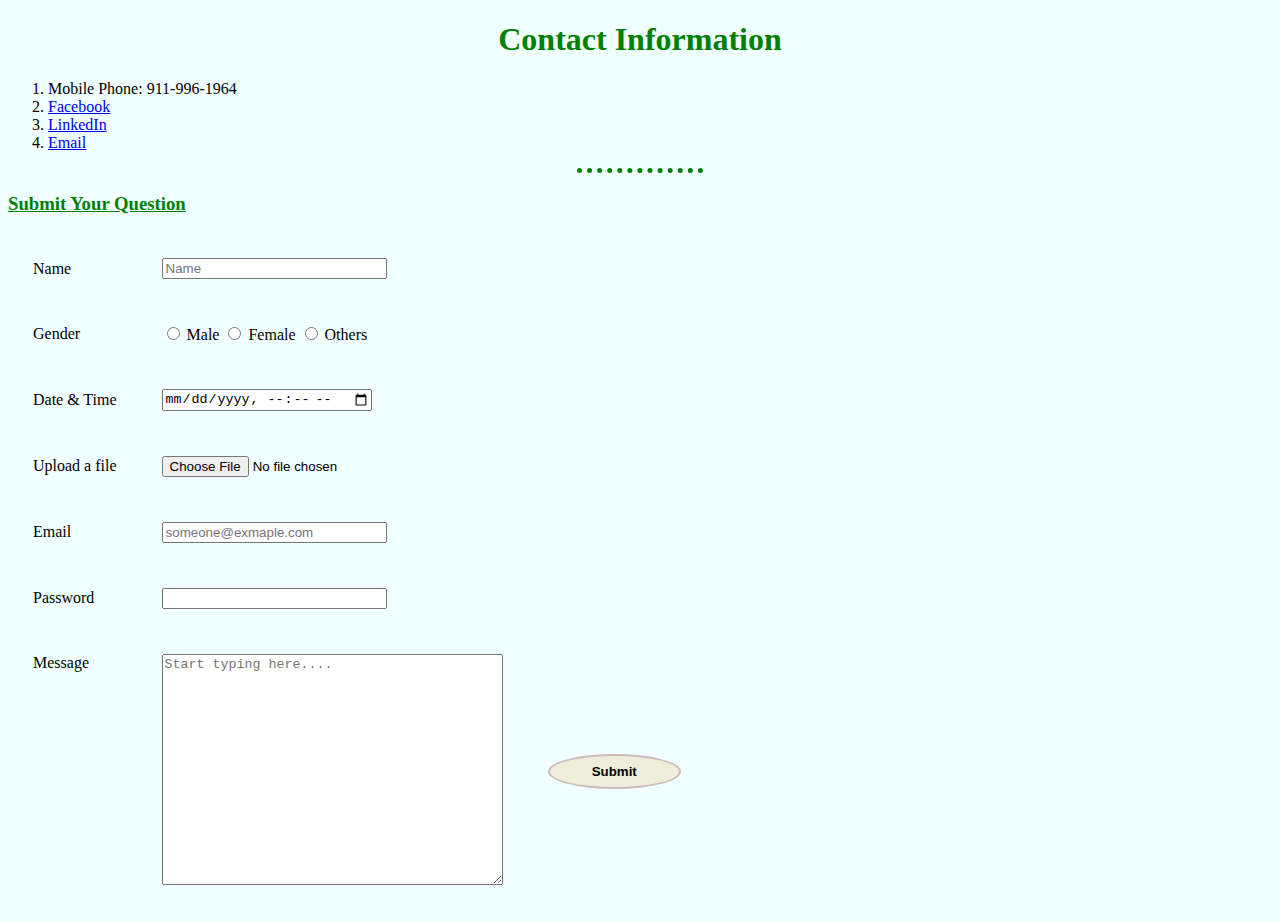
<file: contact.html>
<!DOCTYPE html>
<html lang="en">
<head>
    <meta charset="UTF-8">
    <meta name="viewport" content="width=device-width, initial-scale=1.0">
    <title>Contact Information</title>
    <link rel="stylesheet" href="style.css">
</head>
<body>
    <h1 align="center">Contact Information</h1>
    <ol>
        <li>Mobile Phone: 911-996-1964</li>
        <li><a href="https://www.facebook.com/">Facebook</a></li>
        <li><a href="https://www.linkedin.com/in/shivang-pandey-34704624b/">LinkedIn</a></li>
        <li><a href="mailto:shivang.wpandey@gmail.com">Email</a></li>
    </ol>
    <hr>

    <h3>Submit Your Question</h3>

<form action="mailto:shivang.wpandey@gmail.com" method="post" enctype="text/plain">
  <table cellspacing="5">
    <tr>
      <td class="no-style"><label>Name</label></td>
      <td class="no-style"><input type="text" placeholder="Name" name="name" size="25" required/></td>
    </tr>
    <tr>
      <td class="no-style"><label for="">Gender</label></td>
      <td class="no-style">
        <input type="radio" name="gender" id="male" value="Male">
        <label for="male">Male</label>
        <input type="radio" name="gender" id="female" value="Female">
        <label for="female">Female</label>
        <input type="radio" name="gender" id="others" value="Others">
        <label for="others">Others</label>
      </td>
    </tr>
    <tr>
      <td class="no-style"><label for="datetime">Date & Time</label></td>
      <td class="no-style"><input type="datetime-local" name="datetime" id="datetime" style="width:205px"></td>
    </tr>
    <tr>
      <td  class="no-style"><label for="file">Upload a file</label></td>
      <td class="no-style"><input type="file" name="file" id="file"></td>
    </tr>
    <tr>
      <td class="no-style"><label>Email</label></td>
      <td class="no-style"><input type="text" placeholder="someone@exmaple.com" name="email" size="25" required/></td>
    </tr>
    <tr>
      <td class="no-style"><label for="">Password</label></td>
      <td class="no-style"><input type="password" name="password" id="password" size="25"></td>
    </tr>
    <tr>
      <td  class="no-style" style="text-align: left; vertical-align: top;"><label>Message</label></td>
      <td class="no-style"><textarea name="message" cols="40" rows="15" placeholder="Start typing here...." required></textarea></td>
      <td class="no-style"><button type="submit" class="Submit">Submit</button></td>
    </tr>
  </table>
  
</form>
</body>
</html>
</file>
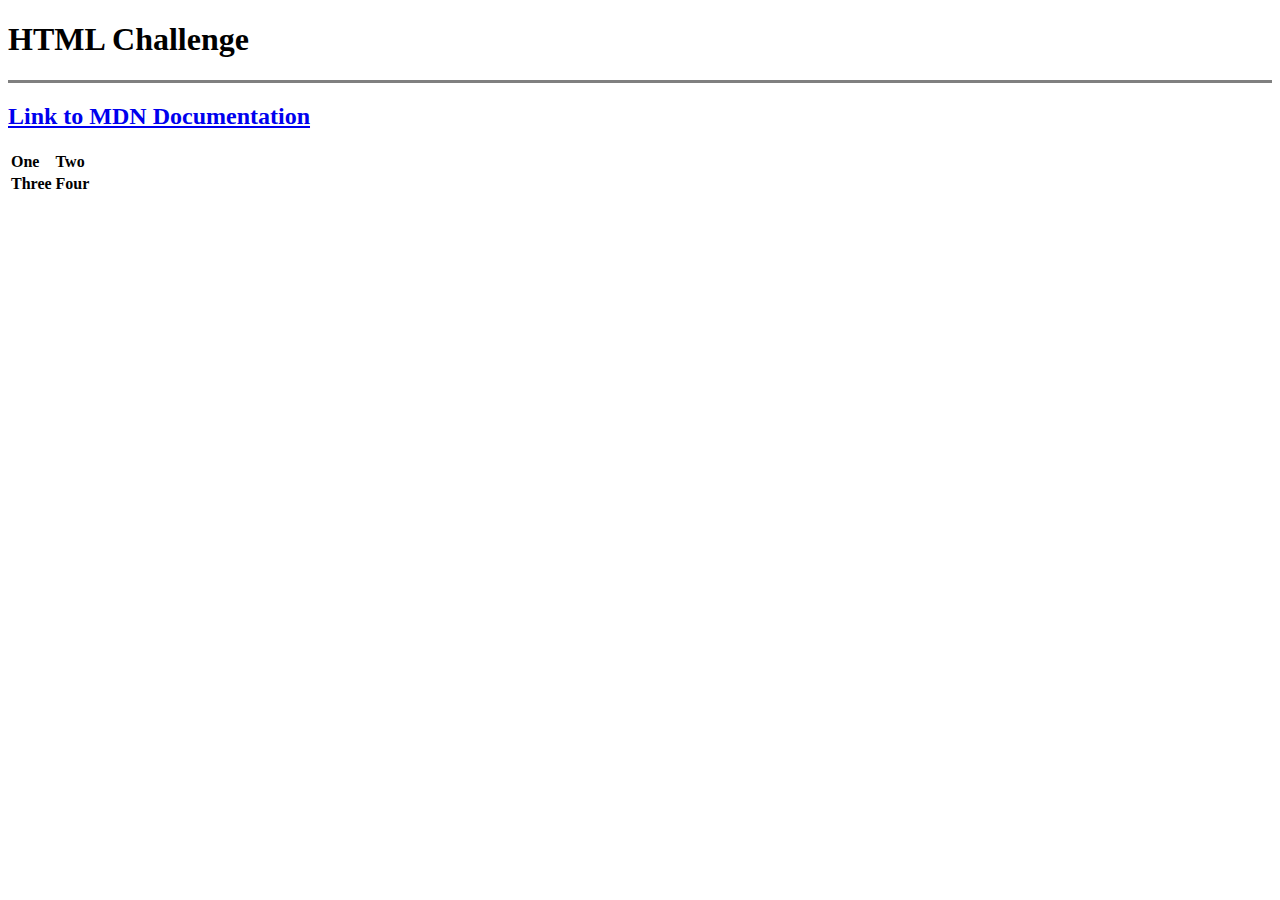
<file: HTML_Test1.html>
<!DOCTYPE html>
<html lang="en">
<head>
    <meta charset="UTF-8">
    <meta name="viewport" content="width=device-width, initial-scale=1.0">
    <title>First Challenge</title>
</head>
<body>
    <h1>HTML Challenge</h1>
    <hr size="3" noshade="">
    <h2><strong><a href="https://developer.mozilla.org/en-US/">Link to MDN Documentation</a></strong></h2>

    <table>
        <tr>
            <td><b>One</b></td>
            <td><b>Two </b></td>
        </tr>
        <tr>
            <td><b>Three</b></td>
            <td><b>Four</b></td>
        </tr>
    </table>
</body>
</html>
</file>
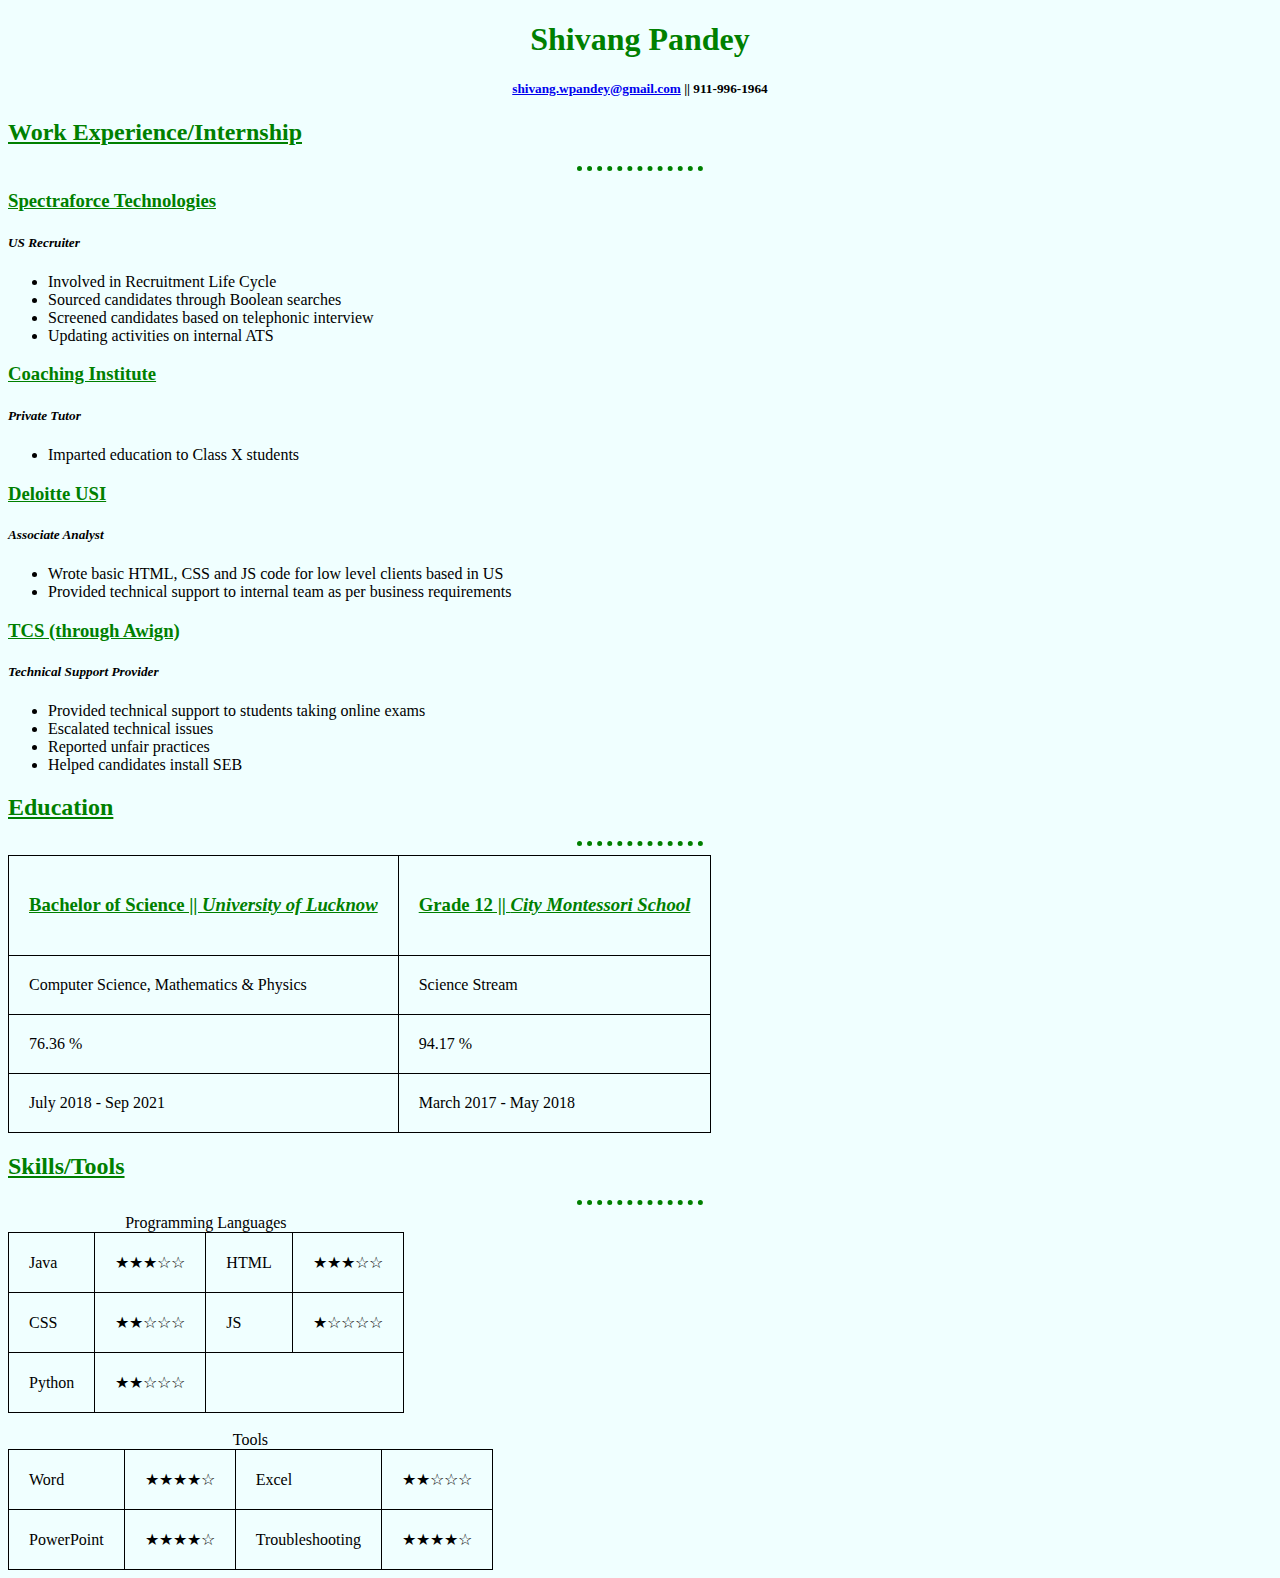
<file: resume.html>
<!DOCTYPE html>
<html lang="en">

<head>
    <meta charset="UTF-8">
    <meta name="viewport" content="width=device-width, initial-scale=1.0">
    <title>Resume</title>
    <link rel="stylesheet" href="style.css">
</head>

<body>
    <h1 class="myname" align="center">Shivang Pandey</h1>
    <h5 align="center"><a href="mailto:shivang.wpandey@gmail.com">shivang.wpandey@gmail.com</a> || 911-996-1964</h3>
        <h2>Work Experience/Internship</h2>
        <hr>
        <h3>Spectraforce Technologies</h3>
        <h5><em>US Recruiter</em></h5>
        <ul>
            <li>Involved in Recruitment Life Cycle</li>
            <li>Sourced candidates through Boolean searches</li>
            <li>Screened candidates based on telephonic interview</li>
            <li>Updating activities on internal ATS</li>
        </ul>
        <h3>Coaching Institute</h3>
        <h5><em>Private Tutor</em></h5>
        <ul>
            <li>Imparted education to Class X students</li>
        </ul>
        <h3>Deloitte USI</h3>
        <h5><em>Associate Analyst</em></h5>
        <ul>
            <li>Wrote basic HTML, CSS and JS code for low level clients based in US</li>
            <li>Provided technical support to internal team as per business requirements</li>
        </ul>
        <h3>TCS (through Awign)</h3>
        <h5><em>Technical Support Provider</em></h5>
        <ul>
            <li>Provided technical support to students taking online exams</li>
            <li>Escalated technical issues</li>
            <li>Reported unfair practices</li>
            <li>Helped candidates install SEB</li>
        </ul>
        <h2>Education</h2>
        <hr>
        <table class="education" cellspacing="6">
            <tr>
                <td><h3>Bachelor of Science || <em>University of Lucknow</em></h3></td>
                <td><h3>Grade 12 || <em>City Montessori School</em></h3></td>
            </tr>
            <tr>
                <td>Computer Science, Mathematics & Physics</td>
                <td>Science Stream</td>
            </tr>
            <tr>
                <td>76.36 %</td>
                <td>94.17 %</td>
            </tr>
            <tr>
                <td>July 2018 - Sep 2021</td>
                <td>March 2017 - May 2018</td>
            </tr>
            </table>

        <h2>Skills/Tools</h2>
        <hr>
        <table class="skills" cellspacing="33">
            <caption>Programming Languages</caption>
                <tr>
                    <td>Java</td>
                    <td>&starf;&starf;&starf;&star;&star;</td>
                    <td>HTML</td>
                    <td>&starf;&starf;&starf;&star;&star;</td>
                </tr>
                <tr>
                    <td>CSS</td>
                    <td>&starf;&starf;&star;&star;&star;</td>
                    <td>JS</td>
                    <td>&starf;&star;&star;&star;&star;</td>
                </tr>
                <tr>
                    <td>Python</td>
                    <td>&starf;&starf;&star;&star;&star;</td>
                </tr>
        </table>
        <br>
        <table class="tools" cellspacing="15">
            <caption>Tools</caption>
            <tr>
                <td>Word</td>
                <td>&starf;&starf;&starf;&starf;&star;</td>
                <td>Excel</td>
                <td>&starf;&starf;&star;&star;&star;</td>
            </tr>
            <tr>
                <td>PowerPoint</td>
                <td>&starf;&starf;&starf;&starf;&star;</td>
                <td>Troubleshooting</td>
                <td>&starf;&starf;&starf;&starf;&star;</td>
            </tr>
        </table>
        
</body>

</html>
</file>
<file: style.css>
body{
    background-color: azure;
    background-image: url("");
}
hr{
    border-style: dotted none none; color: green;
    background-color: none;
    border-width: 5px;
    width: 10%;
    height: 1px;
}
h1:not(.myname) h1:not(#home-name), h2, h3{
    color: green;
    text-decoration: underline green;
}
img.myphoto{
    border-radius: 100%;
}
table.workex, table.education, table.skills, table.tools{
    border: 1px solid black;
    border-collapse: collapse;
}
table.workex:hover,table.education:hover, table.skills:hover, table.tools:hover{
    background-color: lightgreen;
    color: black;
}
td{
    padding: 20px;
}
td:not(.no-style){
    
    border: 1px solid black;
    
    border-collapse: collapse;
}
h1, h2, h3{
    color: green;
}
.Submit{
    width: 10em;
    height: 5ex;
    background-color: rgb(240, 237, 218);
    border: 2px solid rgb(206, 188, 188);
    border-radius: 50%;
    font-weight: bold;
    color: black;
    cursor: pointer;
}
.Submit:hover{
    background-color: lightgreen;
}

.dark-mode {
    background-color: rgb(41, 40, 40);
    color: white;
  }
</file>
